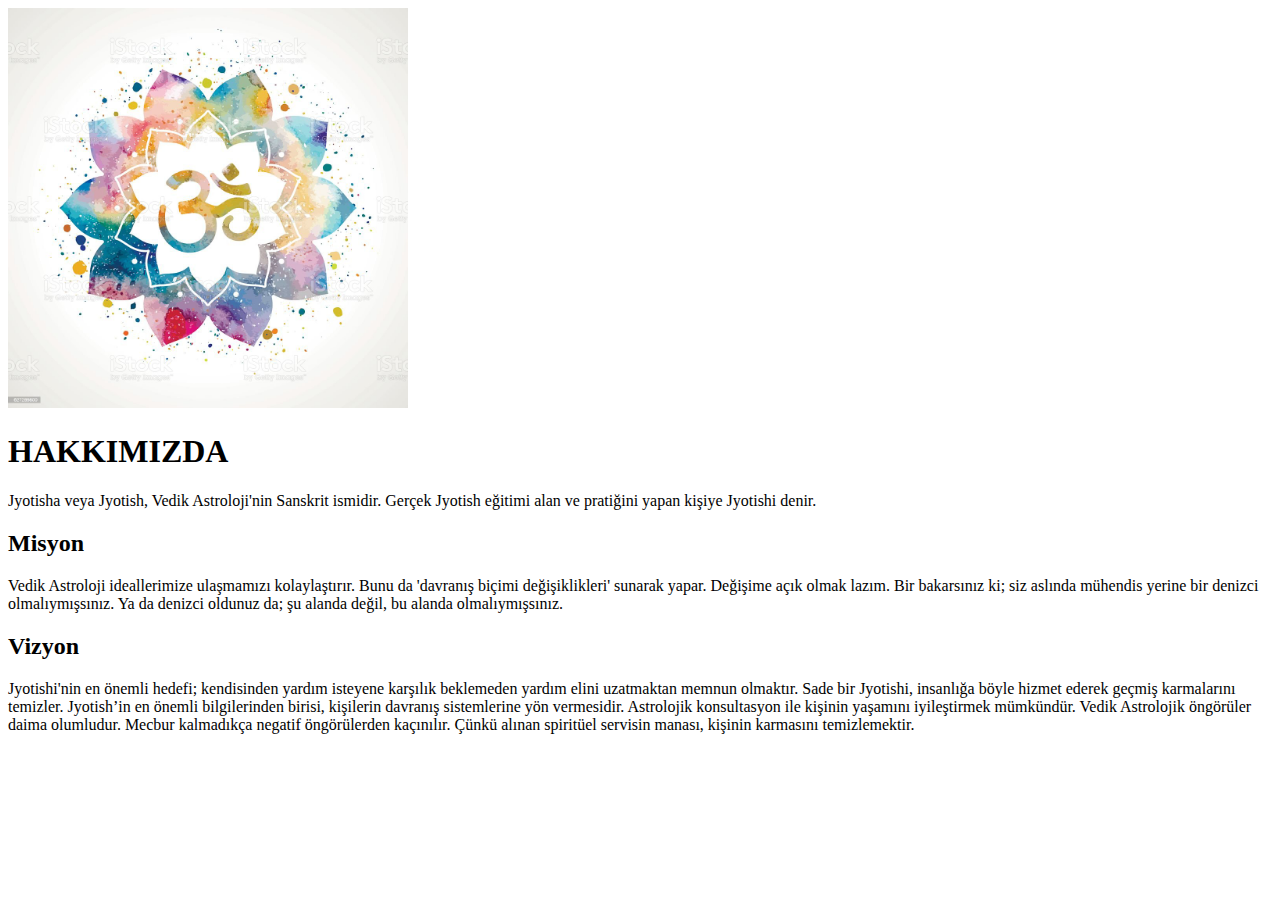
<file: Image/about-us.html>
<!DOCTYPE html>
<html lang="en">
  <head>
    <meta charset="UTF-8" />
    <meta http-equiv="X-UA-Compatible" content="IE=edge" />
    <meta name="viewport" content="width=device-width, initial-scale=1.0" />
    <title>HAKKIMIZDA</title>
  </head>
  <body>
    <article>
      <img
        src="2.jpg"
        alt="Om Sembolü"
        width="400"
        height="400"
        alt="Om Sembolü"
      />
      <h1>HAKKIMIZDA</h1>
      <p>
        Jyotisha veya Jyotish, Vedik Astroloji'nin Sanskrit ismidir. Gerçek
        Jyotish eğitimi alan ve pratiğini yapan kişiye Jyotishi denir.
      </p>
      <h2>Misyon</h2>
      <p>
        Vedik Astroloji ideallerimize ulaşmamızı kolaylaştırır. Bunu da
        'davranış biçimi değişiklikleri' sunarak yapar. Değişime açık olmak
        lazım. Bir bakarsınız ki; siz aslında mühendis yerine bir denizci
        olmalıymışsınız. Ya da denizci oldunuz da; şu alanda değil, bu alanda
        olmalıymışsınız.
      </p>
      <h2>Vizyon</h2>
      <p>
        Jyotishi'nin en önemli hedefi; kendisinden yardım isteyene karşılık
        beklemeden yardım elini uzatmaktan memnun olmaktır. Sade bir Jyotishi,
        insanlığa böyle hizmet ederek geçmiş karmalarını temizler. Jyotish’in en
        önemli bilgilerinden birisi, kişilerin davranış sistemlerine yön
        vermesidir. Astrolojik konsultasyon ile kişinin yaşamını iyileştirmek
        mümkündür. Vedik Astrolojik öngörüler daima olumludur. Mecbur kalmadıkça
        negatif öngörülerden kaçınılır. Çünkü alınan spiritüel servisin manası,
        kişinin karmasını temizlemektir.
      </p>
    </article>
  </body>
</html>
</file>
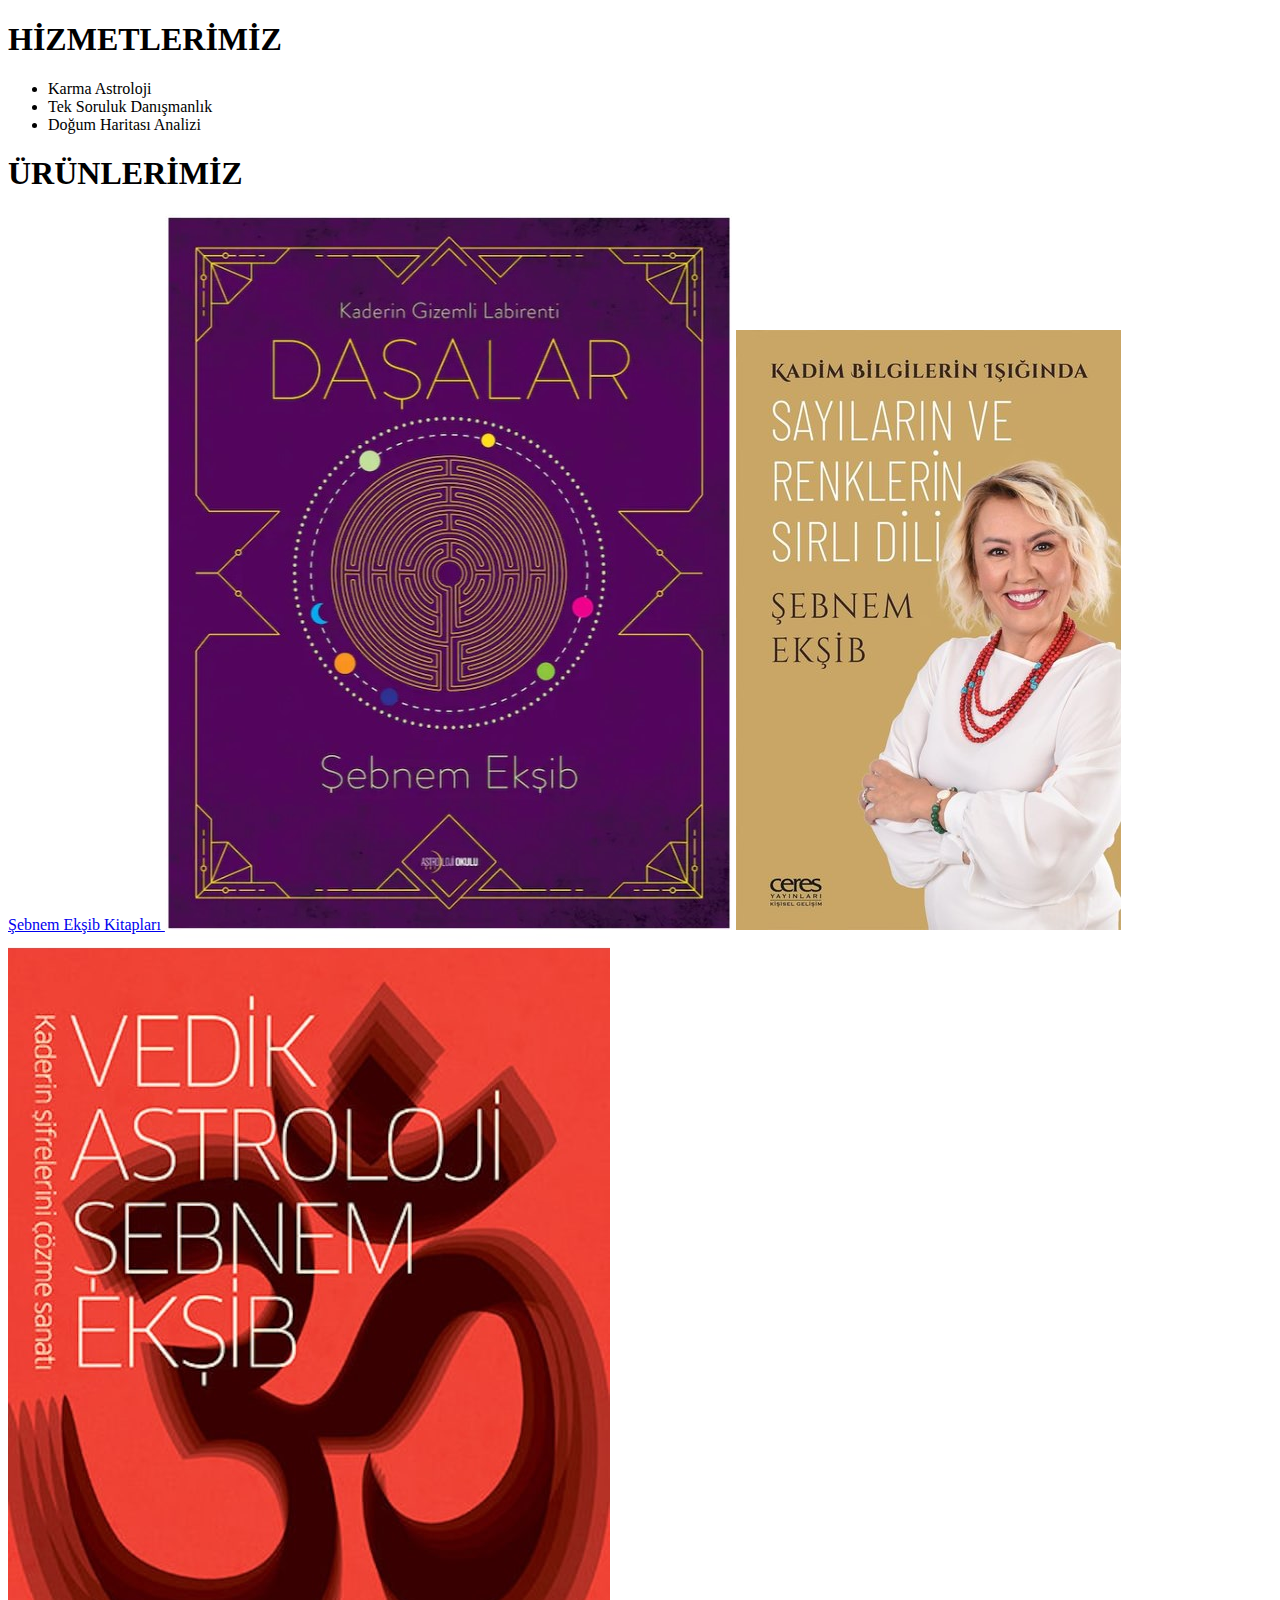
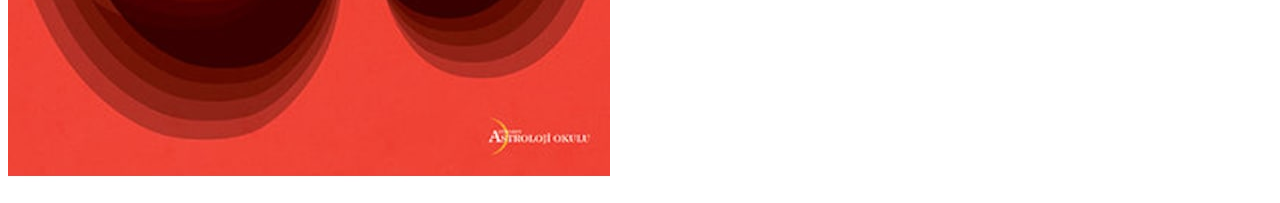
<file: Image/product.html>
<!DOCTYPE html>
<html lang="en">
  <head>
    <meta charset="UTF-8" />
    <meta http-equiv="X-UA-Compatible" content="IE=edge" />
    <meta name="viewport" content="width=device-width, initial-scale=1.0" />
    <title>HİZMETLERİMİZ ve ÜRÜNLERİMİZ</title>
  </head>
  <body>
    <article>
      <h1>HİZMETLERİMİZ</h1>
      <ul>
        <li>Karma Astroloji</li>
        <li>Tek Soruluk Danışmanlık</li>
        <li>Doğum Haritası Analizi</li>
      </ul>
      <h1>ÜRÜNLERİMİZ</h1>
      <a href="https://www.sebnemeksib.com.tr/kitaplarim/"
        >Şebnem Ekşib Kitapları
      </a>
      <img src="1.jpg" alt="100 Tl" />
      <img src="3.jpg" alt="110 Tl" />
      <img src="4.jpg" alt="350 Tl" />
    </article>
  </body>
</html>
</file>
